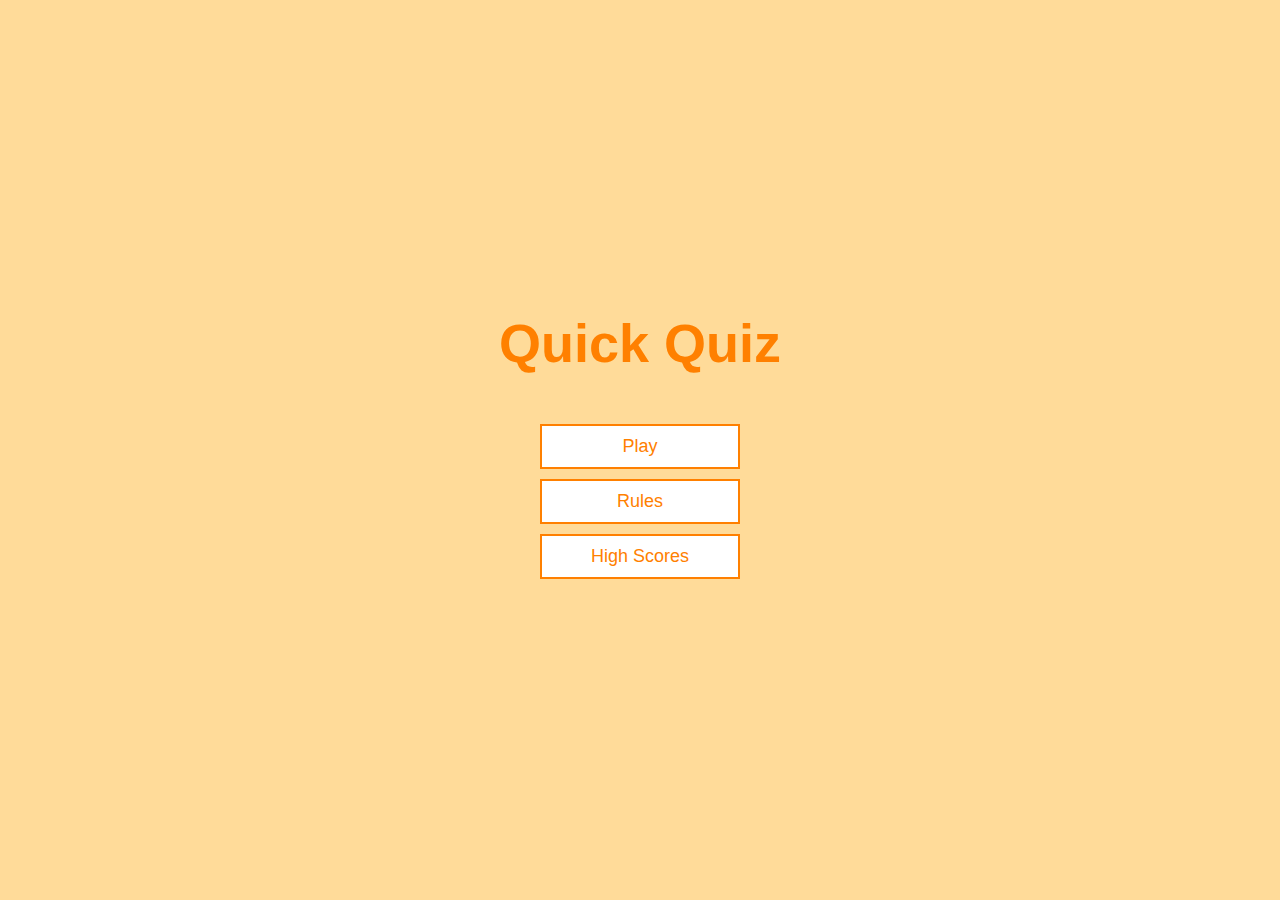
<file: html/index.html>
<!DOCTYPE html>
<html lang="en">

<head>
    <meta charset="UTF-8">
    <meta http-equiv="X-UA-Compatible" content="IE=edge">
    <link rel="stylesheet" href="../css/app.css">
    <meta name="viewport" content="width=device-width, initial-scale=1.0">
    <title>Quick Quix</title>
</head>

<body>
    <div class="container">
        <div id="home" class="flex-center flex-column">
            <h1>Quick Quiz</h1>
            <a class="btn" href="../html/game.html">Play</a>
            <a class="btn" href="../html/rules.html">Rules</a>
            <a class="btn" href="../html/highscores.html">High Scores</a>
        </div>
    </div>
</body>

</html>
</file>
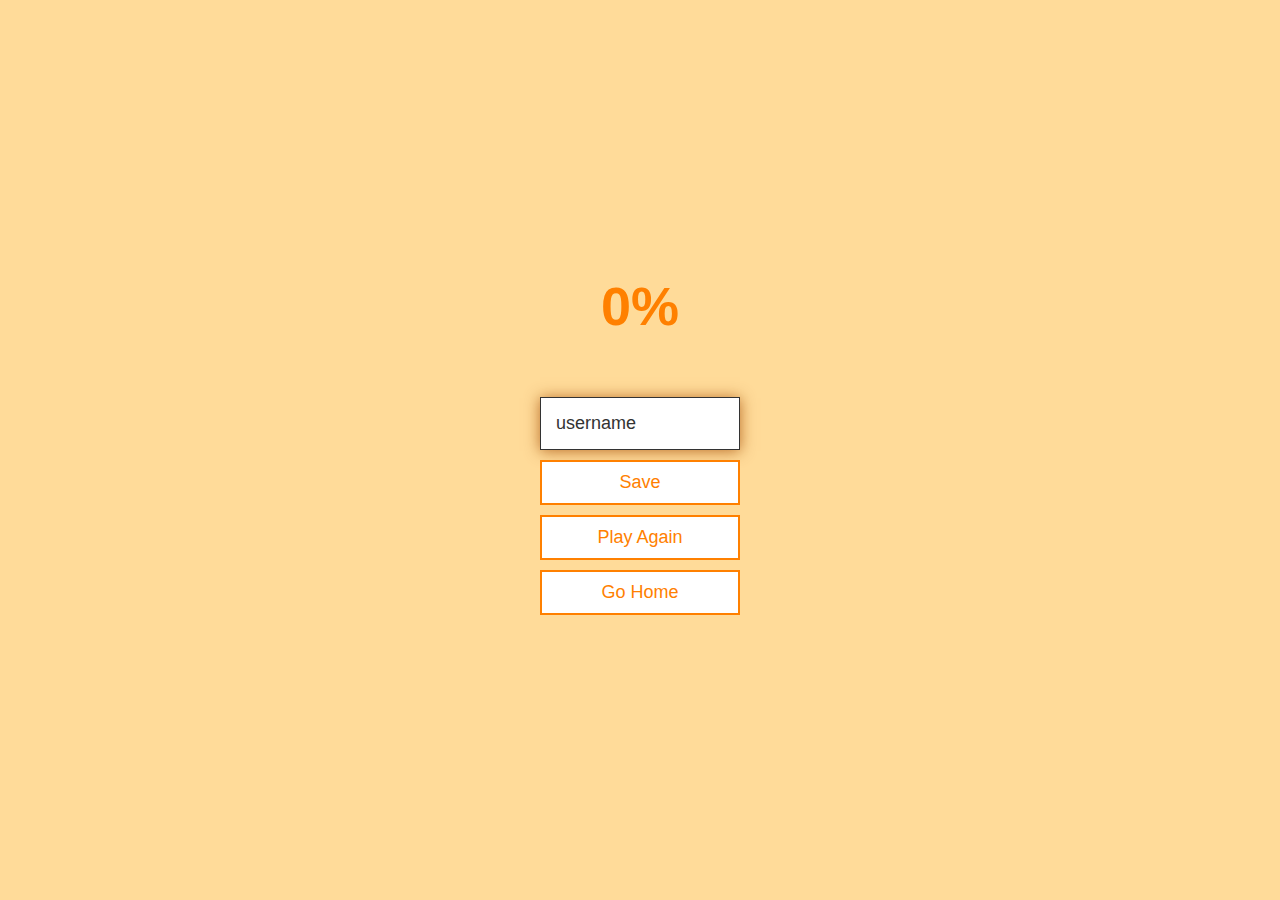
<file: html/end.html>
<!DOCTYPE html>
<html lang="en">

<head>
    <meta charset="UTF-8">
    <meta http-equiv="X-UA-Compatible" content="IE=edge">
    <meta name="viewport" content="width=device-width, initial-scale=1.0">
    <title>Congrats</title>
    <link rel="stylesheet" href="../css/app.css">
</head>

<body>
    <div class="container">
        <div id="end" class="flex-center flex-column">
            <h1 id="finalScore"></h1>
            <h3 id="scorePercent"></h3>
            <form>
                <input type="text" name="username" id="username" placeholder="username">
                <button type="submit" class="btn" id="saveScoreBtn" onClick="saveHighScore(event)" disabled>Save</button>
            </form>
            <a class="btn" href="../html/game.html"> Play Again</a>
            <a class="btn" href="../html/index.html">Go Home</a>
        </div>
    </div>
    <script src="../js/end.js"></script>
</body>

</html>
</file>
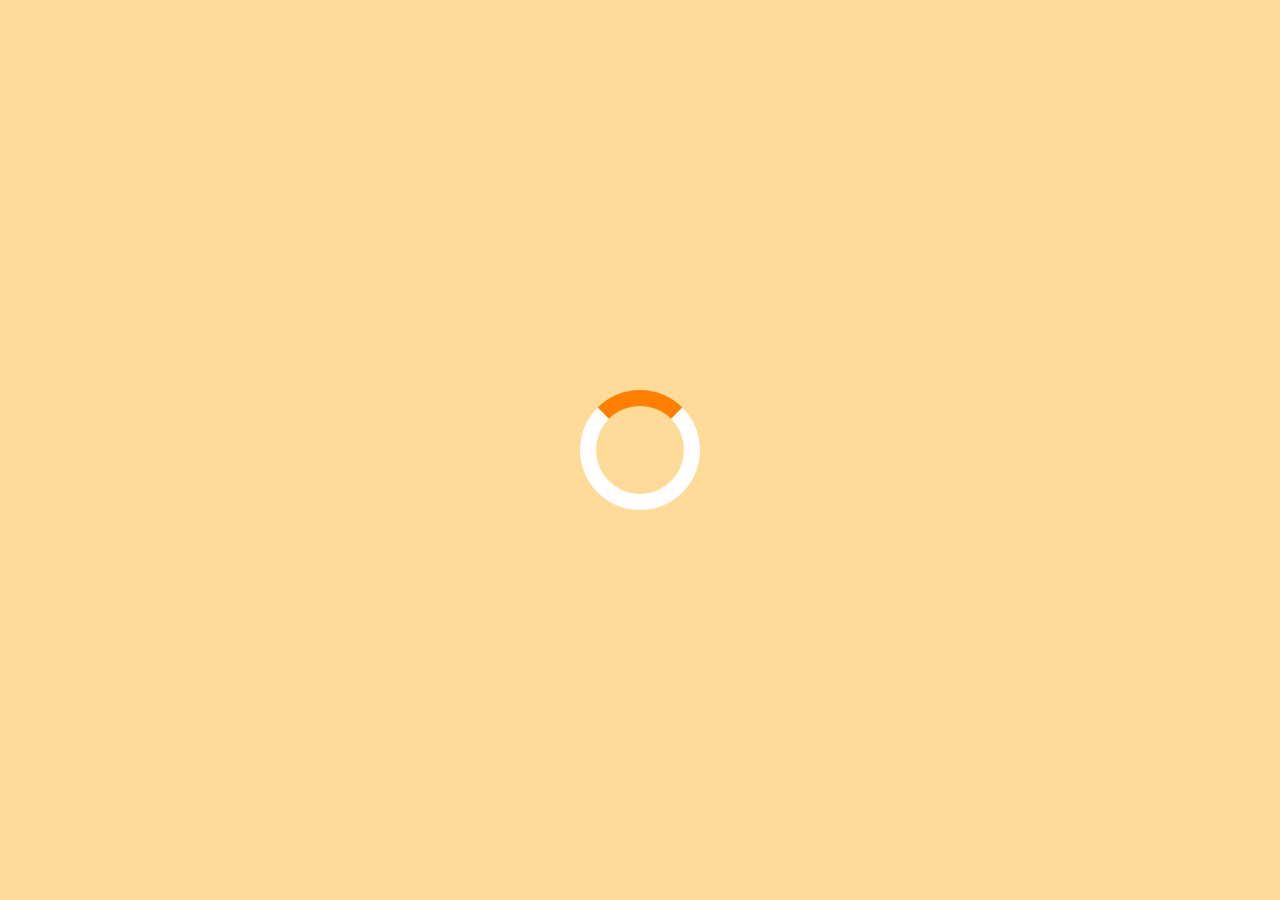
<file: html/game.html>
<!DOCTYPE html>
<html lang="en">

<head>
    <meta charset="UTF-8">
    <meta http-equiv="X-UA-Compatible" content="IE=edge">
    <meta name="viewport" content="width=device-width, initial-scale=1.0">
    <title>Quick Quiz - Play</title>
    <link rel="stylesheet" href="../css/app.css">
    <link rel="stylesheet" href="../css/game.css">
</head>

<body>
    <div class="container">
        <div id="loader"></div>
        <div id="game" class="justify-center flex-column hidden">
            <div id="hud">
                <div id="hud-item">
                    <p id="progressText" class="hud-prefix">
                        Question
                    </p>
                    <div id="progressBar">
                        <div id="progressBarFull">

                        </div>
                    </div>
                </div>
                <div>
                    <p id="timeLeft" class="hud-prefix">
                        Time Left
                    </p>
                    <div id="timer">
                        <h1 class="hud-main-text" id="timerCountdown">
                            
                        </h1>
                    </div>
                </div>
                <div id="hud-item">
                    <p class="hud-prefix">
                        Score
                    </p>
                    <h1 class="hud-main-text" id="score">
                        0
                    </h1>
                </div>
            </div>
            <h2 id="question"></h2>
            <div class="choice-container">
                <p class="choice-prefix">A</p>
                <p class="choice-text" data-number="1"></p>
            </div>
            <div class="choice-container">
                <p class="choice-prefix">B</p>
                <p class="choice-text" data-number="2"></p>
            </div>
            <div class="choice-container">
                <p class="choice-prefix">C</p>
                <p class="choice-text" data-number="3"></p>
            </div>
            <div class="choice-container">
                <p class="choice-prefix">D</p>
                <p class="choice-text" data-number="4"></p>
            </div>
        </div>
    </div>
    <script src="../js/game.js"></script>
</body>

</html>
</file>
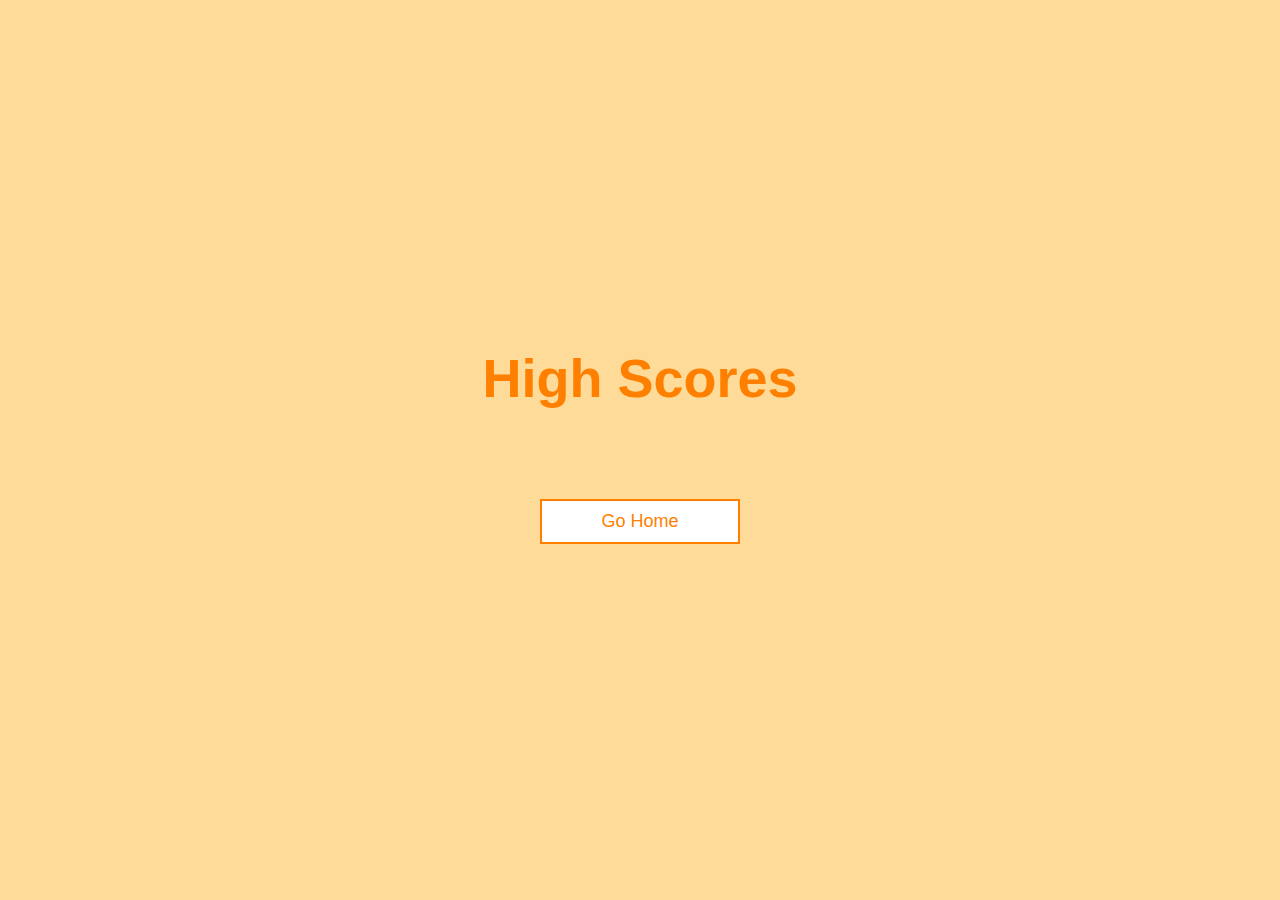
<file: html/highscores.html>
<!DOCTYPE html>
<html lang="en">
<head>
    <meta charset="UTF-8">
    <meta http-equiv="X-UA-Compatible" content="IE=edge">
    <meta name="viewport" content="width=device-width, initial-scale=1.0">
    <title>High Scores</title>
    <link rel="stylesheet" href="../css/app.css">
    <link rel="stylesheet" href="../css/highscores.css">
</head>
<body>
    <div class="container">
        <div id="highScores" class="flex-center flex-column">
            <h1 id="finalScoe">High Scores</h1>
            <ul id="highScoresList"></ul>
            <a href="../html/index.html" class="btn">Go Home</a>
        </div>
    </div>
    <script src="../js/highscores.js"></script>
</body>
</html>
</file>
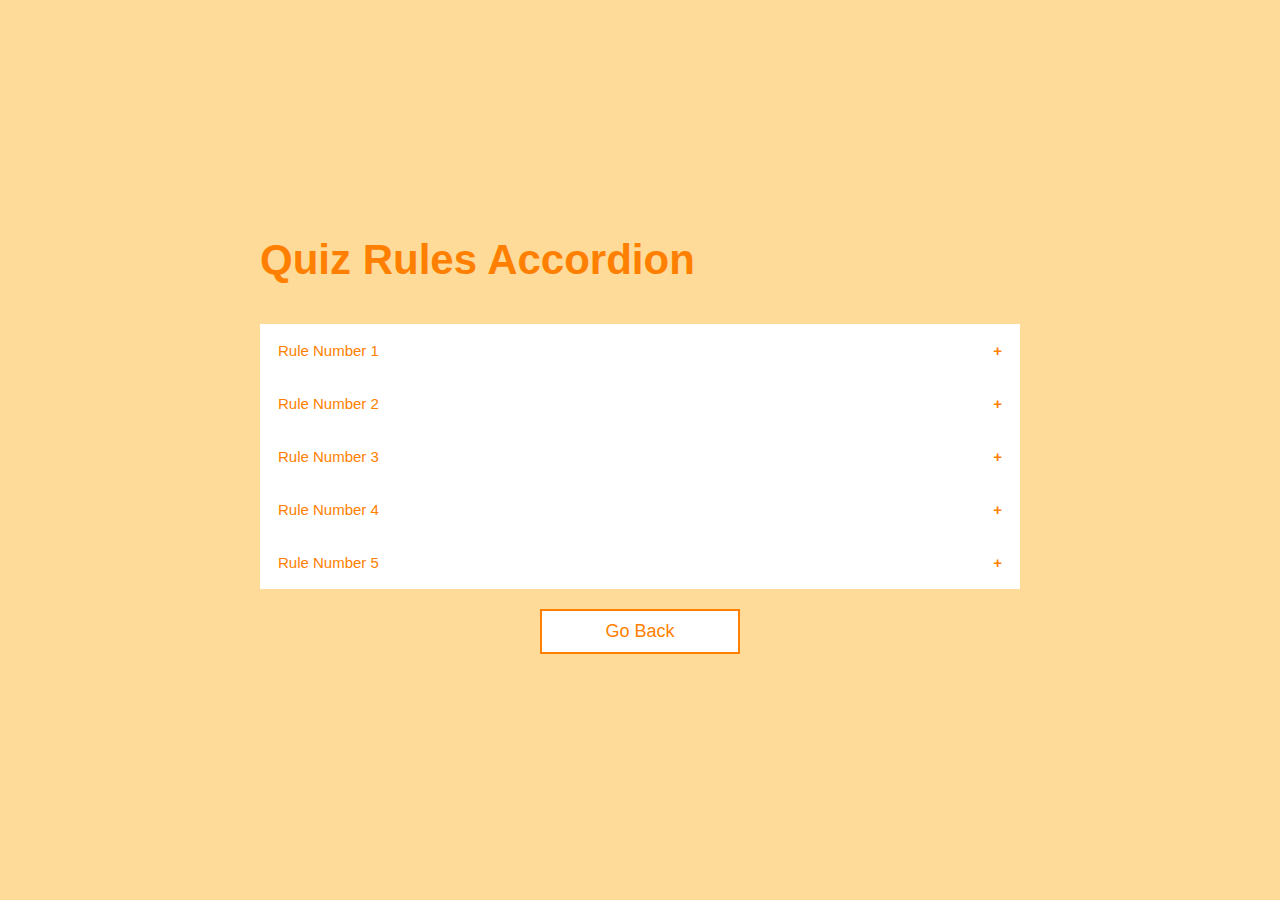
<file: html/rules.html>
<!DOCTYPE html>
<html lang="en">

<head>
    <meta charset="UTF-8">
    <meta http-equiv="X-UA-Compatible" content="IE=edge">
    <meta name="viewport" content="width=device-width, initial-scale=1.0">
    <title>Rules</title>
    <link rel="stylesheet" href="../css/app.css">
    <link rel="stylesheet" href="../css/rules.css">
</head>

<body>
    <div class="container">
        <div class="justify-content-center flex-column">
            <h2 id="rulesAccordion">Quiz Rules Accordion</h2>
            <button class="accordion">Rule Number 1</button>
            <div class="panel">
                <p>Click on the Start Button to play. Then you will be redirected to the first question
                    and the time countdown will start immediately. You can choose one of four available options.
                    If you've guessed correctly, a green background will be set to the selected option, it will be colured red.
                </p>
            </div>
            <button class="accordion">Rule Number 2</button>
            <div class="panel">
                <p>For each correct answer the player will be rewarded with 10 points. Based on the total points
                    gathered, an overall
                    percentage will be calculated. After finishing the game, which either involves the complete
                    playthrough of all questions or running out of time
                    before reaching the last one, you can see the percentage result at the center of the
                    screen.
                </p>
            </div>
            <button class="accordion">Rule Number 3</button>
            <div class="panel">
                <p>If you think that your score is high enough to submit, you can enter your nickname, initials etc. and when the 
                points score high, you can see your achievement printed on the leaderboard by going to the home page and clicking on the highscores 
                button. The highscores page stores the information of the five highest scored achievements, based on answering random questions, aiming to test
                your general knowledge.The info is saved in the local storage and can be viewed as json from the browser inspector extension, as well.    
                </p>
            </div>
            <button class="accordion">Rule Number 4</button>
            <div class="panel">
                <p>After discussing the quiz game functionality, let's talk about the challenge itself, too. The drill is to anwer as many questions as you
                can below a minute with little time to read the questions. Here not only the general knowledge is asked, but also the intuitive decision making
                under stressing conditions. So far no one has managed to hit the golden 100% score. Why don't you try to be first person to achieve this feat? And no 
                cheating, ain't nobody got time for that.    
                </p>
            </div>
            <button class="accordion">Rule Number 5</button>
            <div class="panel">
                <p>It's advisable to go through the previous rules again, so that you won't mess up with something. Just kidding.
                Enjoy the quick general knowledge quiz. The rules are just a scam.     
                </p>
            </div>
            <div class="flex-center flex-column">
                <a id="goBack" class="btn" href="../html/index.html">Go Back</a>
            </div>
        </div>
    </div>

    <script src="../js/rules.js"></script>
</body>

</html>
</file>
<file: css/app.css>
:root {
    background-color: #ffdb99;
    font-size: 62.5%;
}

*{
    box-sizing: border-box;
    font-family: Arial, Helvetica, sans-serif;
    margin: 0;
    padding: 0;
    color: #000;
}

h1,
h2,
h3,
h4 {
    margin-bottom: 1rem;
}

h1 {
    font-size: 5.4rem;
    color: #ff8000;
    margin-bottom: 5rem;
}

h1 > span {
    font-size: 2.4rem;
    font-weight: 500;
}

h2 {
    font-size: 4.2rem;
    margin-bottom: 4rem;
    font-weight: 700;
}

h3 {
    font-size: 2.8rem;
    font-weight: 500;
}

/* UTILITIES */

.container {
    width: 100vw;
    height: 100vh;
    display: flex;
    justify-content: center;
    align-items: center;
    max-width: 80rem;
    margin: 0 auto;
    padding: 2rem;
}

/* .container  * {
    width: 100%;
}   */

.flex-column {
    display: flex;
    flex-direction: column;
}

.flex-center {
    justify-content: center;
    align-items: center;
}

.justify-center {
    justify-content: center;
}

.text-center {
    text-align: center;
}

.hidden {
    display: none;
}

/* BUTTONS */

.btn {
    font-size: 1.8rem;
    padding: 1rem 0;
    width: 20rem;
    text-align: center;
    border: 0.2rem solid #ff8000;
    margin-bottom: 1rem;
    text-decoration: none;
    color: #ff8000;
    background-color: white;
}

.btn:hover {
    cursor: pointer;
    box-shadow: 0 0.4rem 1.4rem 0 rgba(170, 84, 14, 0.815);
    transform: translateY(-0.1rem);
    transition: transform 150ms;
}

.btn[disabled]:hover {
    cursor: not-allowed;
    box-shadow: none;
    transform: none;
}

/* FORMS */

form {
    width: 100%;
    display: flex;
    flex-direction: column;
    align-items: center;
}

input {
    margin-bottom: 1rem;
    width: 20rem;
    padding: 1.5rem;
    font-size: 1.8rem;
    border: none;
    box-shadow: 0 0.1rem 1.4rem 0 rgba(170, 84, 14, 0.815);
    border: 0.1rem solid #333;
}

input::placeholder {
    color: #333;
}
</file>
<file: css/game.css>
.choice-container {
    display: flex;
    margin-bottom: 0.5rem;
    width: 100%;
    font-size: 1.8rem;
    border: 0.1rem solid #ff8000;
    background-color: white;
}

.choice-container:hover {
    cursor: pointer;
    box-shadow: 0 0.4rem 1.4rem 0 rgba(170, 84, 14, 0.815);
    transform: translateY(-0.1rem);
    transition: transform 150ms;
}

.choice-prefix {
    padding: 1.5rem 2.5rem;
    background-color: #ff8000;
    color: white;
}

.choice-text {
    padding: 1.5rem;
    width: 100%;
    font-weight: 500;
}

.correct {
    background-color: #28a745;
}

.incorrect {
    background-color: #dc3545;
}

/* HUD */

#hud {
    display: flex;
    justify-content: space-between;
}

.hud-prefix {
    text-align: center;
    font-size: 2rem;
    font-weight: 600;
}

.hud-main-text {
    text-align: center;
}

#progressBar {
    width: 20rem;
    height: 4rem;
    border: 0.3rem solid #ff8000;
    margin-top: 1.5rem;
}

#progressBarFull {
    height: 3.4rem;
    background-color: #ff8000;
    width: 0%;
}

/* LOADEER */
#loader {
    border: 1.6rem solid white;
    border-radius: 50%;
    border-top: 1.6rem solid #ff8000;
    width: 12rem;
    height: 12rem;
    animation: spin 2s linear infinite;
}

@keyframes spin {
    0% {
        transform: rotate(0deg);
    }
    100% {
        transform: rotate(360deg);
    }
}
</file>
<file: css/highscores.css>
#highScoresList {
    list-style: none;
    padding-left: 0;
    margin-bottom: 4rem;
}

.high-score {
    font-size: 2.8rem;
    margin-bottom: 0.5rem;
    text-align: center;
}

.high-score:hover {
    transform: scale(1.025);
    cursor: pointer;
    color: #ff8000;
}
</file>
<file: css/rules.css>
#rulesAccordion {
    color: #ff8000;
}

.accordion {
    background-color: #fff;
    color: #ff8000;
    cursor: pointer;
    padding: 1.8rem;
    width: 100%;
    border: none;
    text-align: left;
    outline: none;
    font-size: 1.5rem;
    transition: 0.4s;
    font-weight: 500;
}

.active, .accordion:hover {
    background-color: #ff9933;
    color: #fff;
}

.accordion::after {
    content: '\002B';
    color: #ff8000;
    font-weight: bold;
    float: right;
    margin-left: 0.5rem;
}

.accordion:hover::after {
    color: #fff;
}

.active:after {
    content: "\2212";
    color: #fff;
}

.panel {
    padding: 0rem 1.8rem;
    background-color: white;
    max-height: 0;
    overflow: hidden;
    transition: max-height 0.2s ease-out;
}

.panel p {
    font-size: 1.4rem;
    padding: 1.5rem 0rem;
    font-weight: 500;
}

#goBack {
    margin-top: 2rem;
}
</file>
